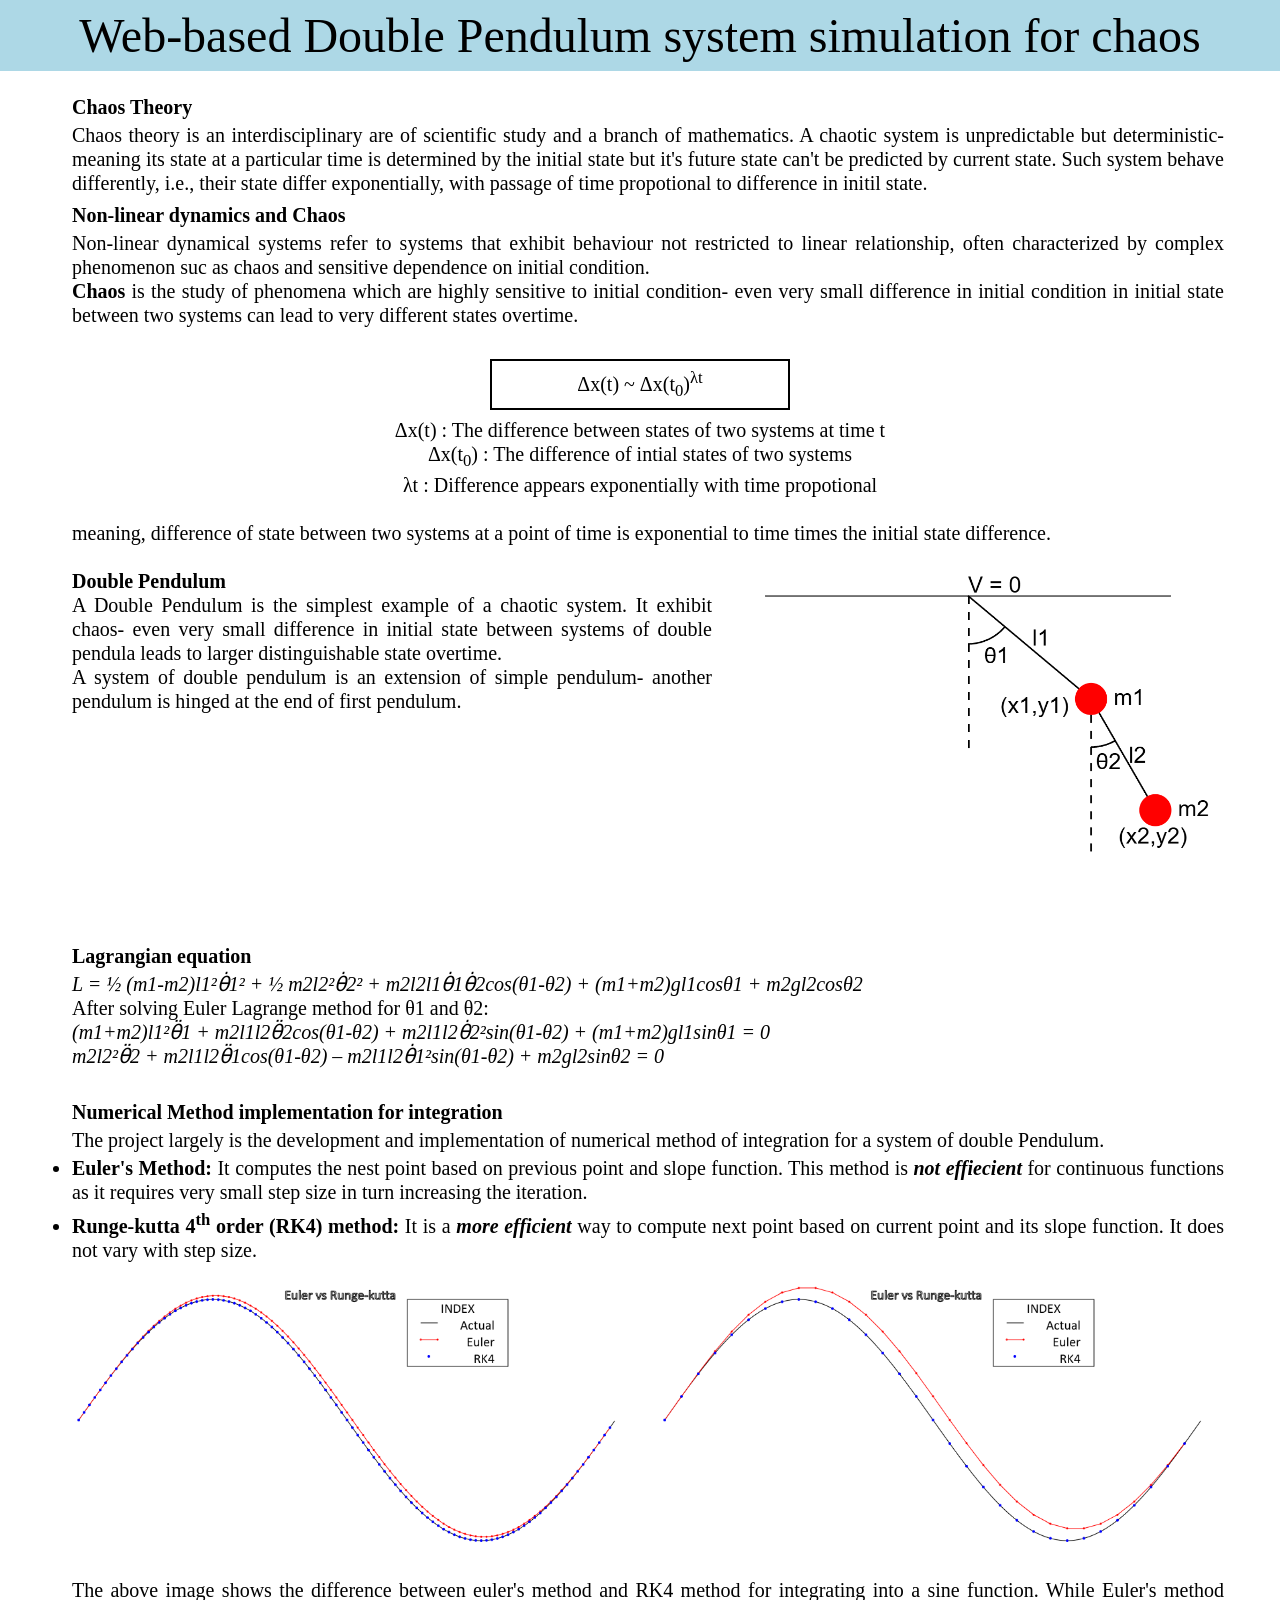
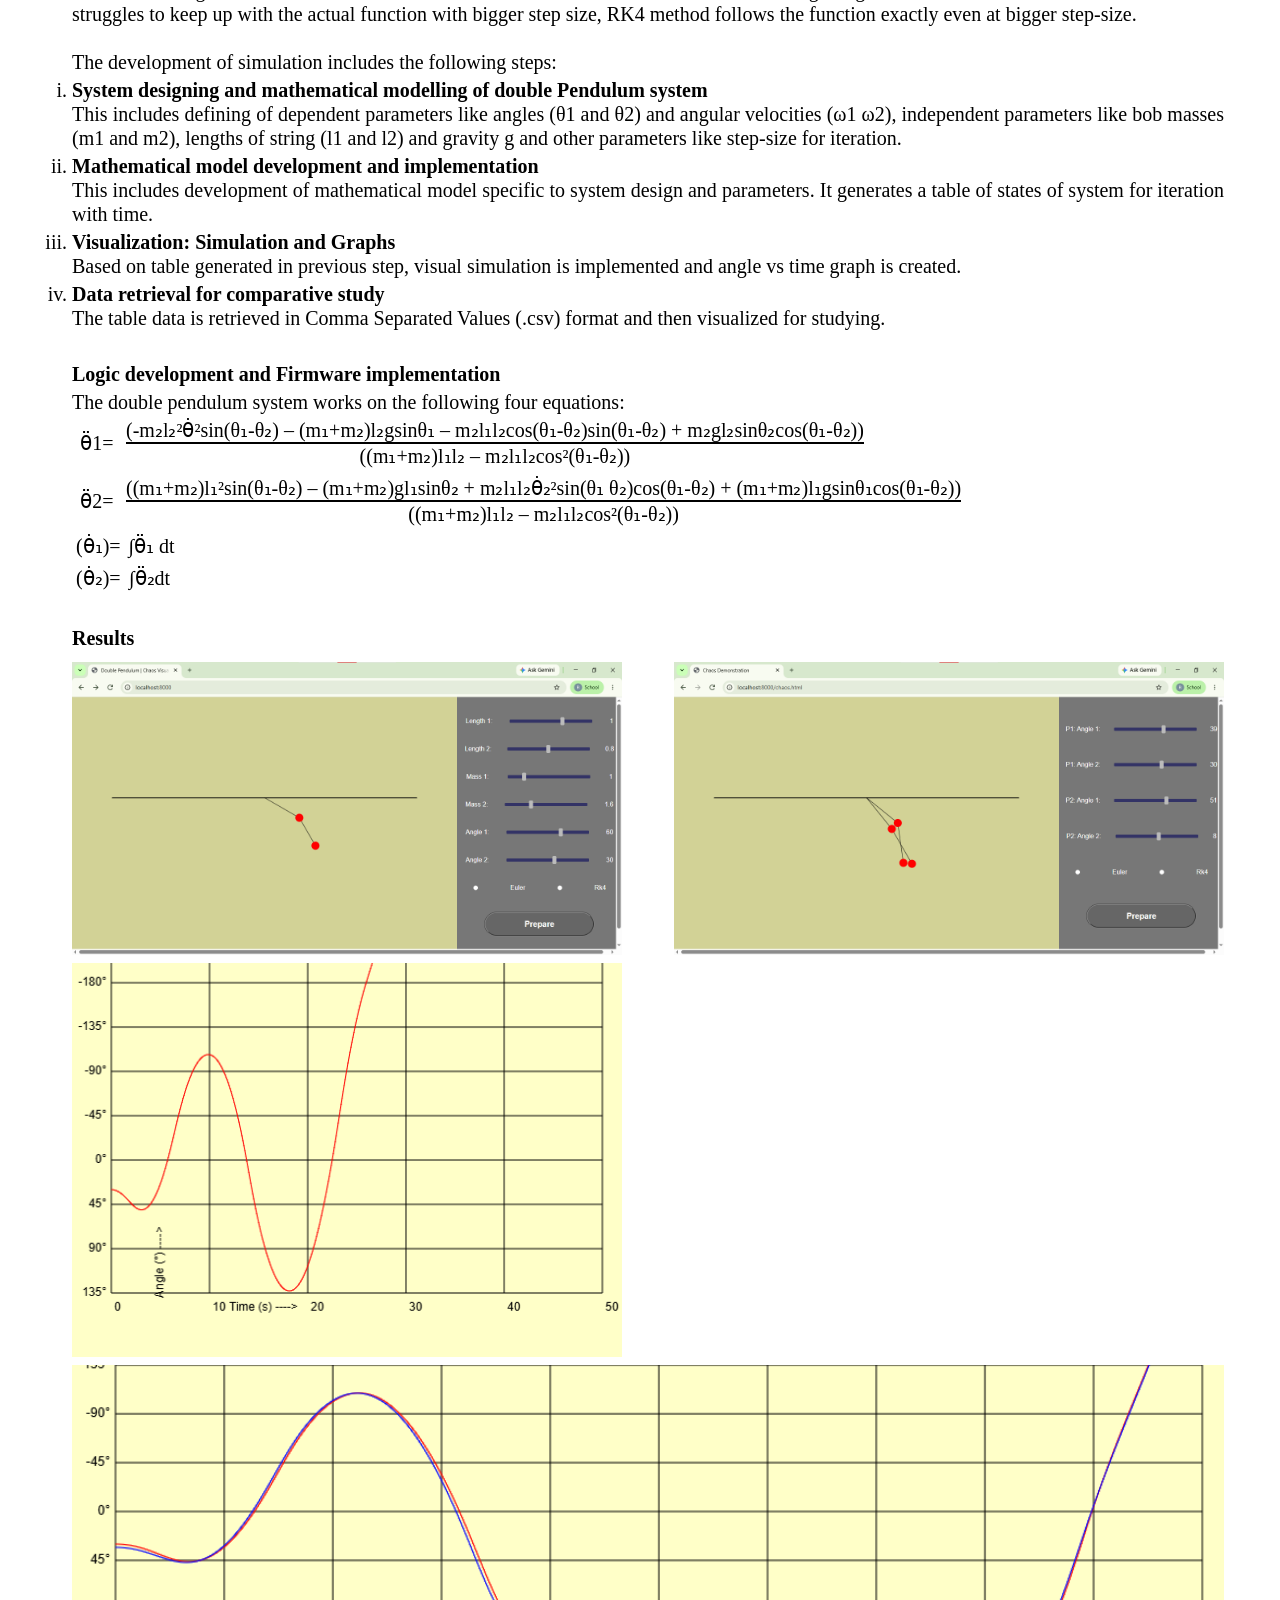
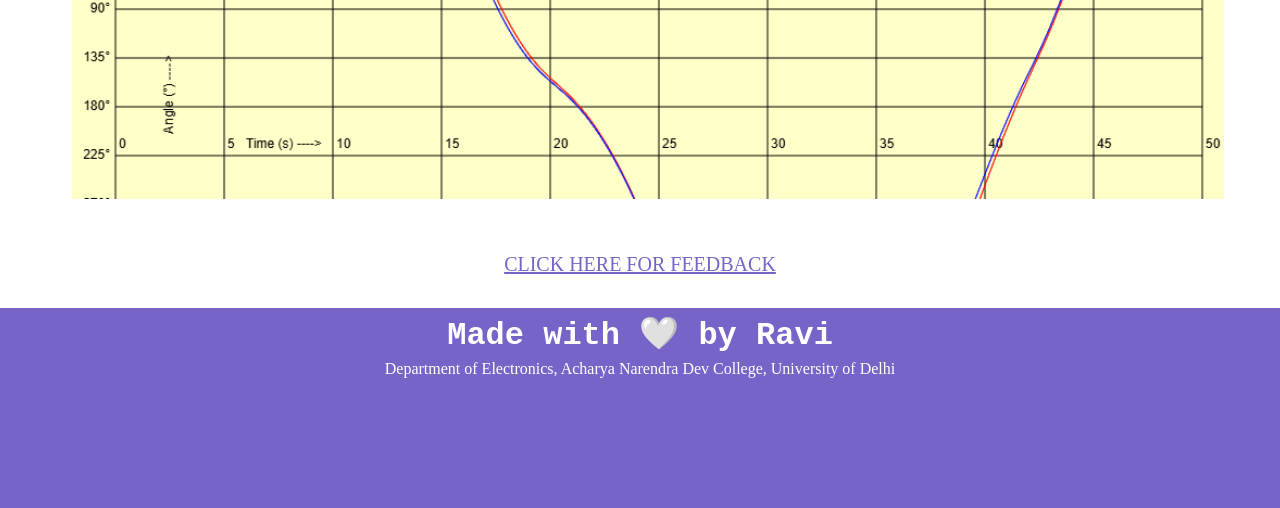
<file: index.html>
<!doctype html>
<html>
  <head>
    <title>Double Pendulum System</title>
	<meta charset="utf-16">
    <link rel="stylesheet" href="style.css">
  </head>
  <body>
    <div class="container">
      <div class="header">
        Web-based Double Pendulum system simulation for chaos
      </div>
	  <div class="content">
		<div class="section">
		  <b>Chaos Theory</b>
		  <p>
		    Chaos theory is an interdisciplinary are of scientific study and a branch of mathematics. A chaotic system is unpredictable but deterministic- meaning its state at a particular time is determined by the initial state but it's future state can't be predicted by current state.
			Such system behave differently, i.e., their state differ exponentially, with passage of time propotional to difference in initil state.
		  </p>
		  <b>Non-linear dynamics and Chaos</b>
		  <p>
		    Non-linear dynamical systems refer to systems that exhibit behaviour not restricted to linear relationship, often characterized by complex phenomenon suc as chaos and sensitive dependence on initial condition.
			<br>
			<b>Chaos</b> is the study of phenomena which are highly sensitive to initial condition- even very small difference in initial condition in initial state between two systems can lead to very different states overtime.
		  </p>
			<br>
			<center class="math">Δx(t) ~ Δx(t<sub>0</sub>)<sup>λt</sup></center>
			<center>Δx(t) : The difference between states of two systems at time t</center>
			<center>Δx(t<sub>0</sub>) : The difference of intial states of two systems</center>
			<center>λt : Difference appears exponentially with time propotional</center>
			<br>
		  <p>
			meaning, difference of state between two systems at a point of time is exponential to time times the initial state difference.
		  </p>
		</div>
		<div class="section pd">
		  <div>
		  <b id="Double Pendulum">Double Pendulum</b>
		  <p>
		    A Double Pendulum is the simplest example of a chaotic system. It exhibit chaos- even very small difference in initial state between systems of double pendula leads to larger distinguishable state overtime.
			<br> A system of double pendulum is an extension of simple pendulum- another pendulum is hinged at the end of first pendulum.
		  </p>
		  </div>
		  <img src="dp.png">
		</div>
		<div class="section">
		  <b>Lagrangian equation</b>
		  <p>
		    <i>L = ½ (m1-m2)l1²θ̇1² + ½ m2l2²θ̇2² + m2l2l1θ̇1θ̇2cos(θ1-θ2) + (m1+m2)gl1cosθ1 + m2gl2cosθ2</i>
			<br>
			After solving Euler Lagrange method for θ1 and θ2:
			<br>
			<i>(m1+m2)l1²θ̈1 + m2l1l2θ̈2cos(θ1-θ2) + m2l1l2θ̇2²sin(θ1-θ2) + (m1+m2)gl1sinθ1 = 0</i><br>
			<i>m2l2²θ̈2 + m2l1l2θ̈1cos(θ1-θ2) – m2l1l2θ̇1²sin(θ1-θ2) + m2gl2sinθ2 = 0</i>
		  </p>
		</div>
		<div class="section">
		  <b>Numerical Method implementation for integration</b>
		  <p>
		    The project largely is the development and implementation of numerical method of integration for a system of double Pendulum.
		    <ul>
			  <li>
			    <p><b>Euler's Method:</b> It computes the nest point based on previous point and slope function. This method is <b><i>not effiecient</i></b> for continuous functions as it requires very small step size in turn increasing the iteration.</p>
			  </li>
			  <li>
			    <p><b>Runge-kutta 4<sup>th</sup> order (RK4) method:</b> It is a <b><i>more efficient</i></b> way to compute next point based on current point and its slope function. It does not vary with step size.</p>
			  </li>
			</ul>
		  </p>
		</div>
		<div class="section two">
		  <img src="Euler vs rk4.png">
		  <img src="Euler vs rk4 dt32.png">
		</div>
		<div class="section">
		  <p>The above image shows the difference between euler's method and RK4 method for integrating into a sine function. While Euler's method struggles to keep up with the actual function with bigger step size, RK4 method follows the function exactly even at bigger step-size.</p>
		</div>
		<div class="section">
		  <p>The development of simulation includes the following steps:</p>
		  <ol type='i'>
		    <li>
			  <p><b>System designing and mathematical modelling of double Pendulum system</b></p>
			  <p>This includes defining of dependent parameters like angles (θ1 and θ2) and angular velocities (ω1 ω2), independent parameters like bob masses (m1 and m2), lengths of string (l1 and l2) and gravity g and other parameters like step-size for iteration.<p>
			</li>
			<li>
			  <p><b>Mathematical model development and implementation</b></p>
			  <p>This includes development of mathematical model specific to system design and parameters. It generates a table of states of system for iteration with time.</p>
			</li>
			<li>
			  <p><b>Visualization: Simulation and Graphs</b></p>
			  <p>Based on table generated in previous step, visual simulation is implemented and angle vs time graph is created.</p>
			</li>
			<li>
			  <p><b>Data retrieval for comparative study</b></p>
			  <p>The table data is retrieved in Comma Separated Values (.csv) format and then visualized for studying.</p>
			</li>
		  </ol>
		</div>
		<div class="section">
		  <b>Logic development and Firmware implementation</b>
		  <p>The double pendulum system works on the following four equations:
		  <div class="math">
		    <p>θ̈1=</p>
			<p><span>(-m₂l₂²θ̇²sin(θ₁-θ₂) – (m₁+m₂)l₂gsinθ₁ – m₂l₁l₂cos(θ₁-θ₂)sin(θ₁-θ₂) + m₂gl₂sinθ₂cos(θ₁-θ₂))</span><span>((m₁+m₂)l₁l₂ – m₂l₁l₂cos²(θ₁-θ₂)) </span></p>
		  </div>
		  <div class="math">
			<p>θ̈2=</p>
			<p><span>((m₁+m₂)l₁²sin(θ₁-θ₂) – (m₁+m₂)gl₁sinθ₂ + m₂l₁l₂θ̇₂²sin(θ₁ θ₂)cos(θ₁-θ₂) + (m₁+m₂)l₁gsinθ₁cos(θ₁-θ₂))</span><span>((m₁+m₂)l₁l₂ – m₂l₁l₂cos²(θ₁-θ₂))</span></p>
		  </div>
		  <div class="math">
			<p>(θ̇₁)= </p>
			<p>∫θ̈₁ dt </p>
		  </div>
		  <div class="math">
			<p>(θ̇₂)=</p>
			<p>∫θ̈₂dt</p>
		  </div>
		</div>
		<div class="section">
		  <b>Results</b>
		  <div class="two">
		    <img src="dp ui.png">
			<img src="dp cs.png">
		  </div>
		  <div class="two">
		    <img src="graph.png">
		  </div>
			<img style='width:90vw;' src="chaos graph.png">
		</div>
		<div class="feedback">
		  <a href="feedback.html">
		    <p>Click here for feedback</p>
		  </a>
		</div>
	  </div>
	  <div class="footer">
	    <p>Made with 🤍 by Ravi</p>
		<p>Department of Electronics, Acharya Narendra Dev College, University of Delhi</p>
	  </div>
    </div>
  </body>
</html>
</file>
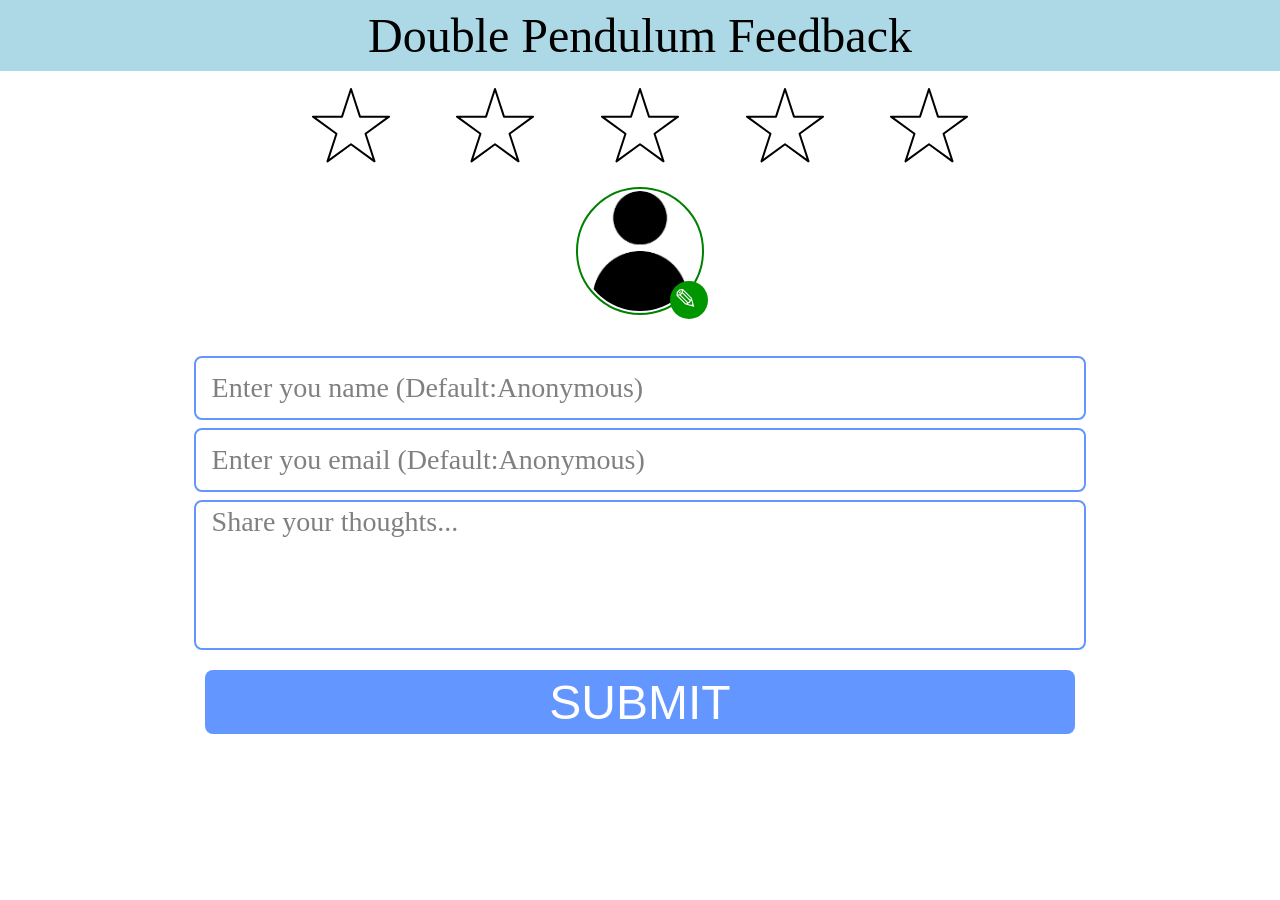
<file: feedback.html>
<!doctype html>
<html>
<head>
<title>Double Pendulum Feedback</title>
<meta charset="utf-16">
<link rel="stylesheet" href="style.css">
</head>
<body>
<div class="container">
<div class="header"> Double Pendulum Feedback
</div>
<div class="form">
<div class="rate" id="rating">
</div>
<div class='profile'>
<canvas width="128" height="128"></canvas>
</div>
<input type="file" accept="image/*" onchange="draw()">

<div class="inputs">
<p class="text"><input type="text" oninput="update()" onchange="update()" required></p>
<p class="email"><input type="email" oninput="update()" onchange="update()" required></p>
<p class="thoughts"><textarea id="feedback" oninput="update()" onchange="update()" required></textarea></p>
</div>
<button onclick="submit()">Submit</button>
</div>
<div class="responses">

</div>
</div>
<script src="script.js">

</script>
</body>
</html>
</file>
<file: style.css>
*{
  margin:0;
  padding:0;
  box-sizing:border-box;
}
html,body{
width:100%;
height:100%;}
body{background:white;}
.container{
  height:100vh;
  width:100vw;
}
.header{
  width:100%;
  padding:8px 0;
  text-align:center;
  font-size:48px;
  font-family:calibri;
  background:lightblue;
  display:flex;
  align-items: center;
  justify-content: center;
}
.content{
  margin-left:5vw;
  font-size:20px;
  width:90vw;
  line-height:24px;
}
content>*{
  line-height:24px;
}
.section{
  margin:8px 0;
  background:white;
  padding:8px;
  border-radius:8px;
}
.section>b{
  display:block;
  padding:8px 0 4px 0;
}
.section>p>i{
  font-family:math;
}
.content p{
  width:90vw;
  text-align:justify;
}
li{margin-top:4px;}
.two{
  width:90vw;
  display:flex;
  justify-content:space-between;
  margin:8px 0;
}
center.math{
  padding:5px;
  width:300px;
  border:2px solid black;
  margin:8px auto;
}
div.math{
display:flex;
}
div.math>p{
  display:flex;
  width:auto;
  min-width:50px;
  padding:4px;
  flex-direction:column;
  align-items:center;
  justify-content: center;
}
div.math>p>span:nth-child(1){
border-bottom:2px solid black;
}
.pd{
  display:flex;
}
.pd>div>p{
  width:50vw;
}
.section>img{
  width:40vw;
}
.two>img{width:43vw;}
a,.feedback>a>p{
  display:block;
  text-transform:uppercase;
  width:90vw;
  text-align:center;
  color:rgb(120,100,200);
  padding:16px 0}

.footer{
  width:100%;
  background:rgb(120,100,200);
  height:200px;
}
.footer>p:first-child{
  font-family:monospace;
  font-size:32px;
  font-weight:bold;
  text-align:center;
  padding:6px;
  color:white;
}
.footer>p{
font-size:16px;
text-align:center;
color:white;
}
/*-----Form-----*/
.form{
  display:flex;
  flex-direction:column;
  align-items: center;
  justify-content: center;
  
}
.profile{
width:128px; height:128px;
border:2px solid green;
border-radius:50%;
position:relative;}
.profile>canvas{
width:120px; height:120px;
margin:2px;
border-radius:50%;
}
.profile::after{
content:'✎';
font-size:28px;
color:white;
background:rgba(0,150,0,1);
margin:2px;
padding:4px;
line-height:30px; width:30px;
border-radius:50%;
position:absolute;
transform:translate(-100%,-100%);
left:128px; top:128px;}
.rate{
  display:flex;
  width:60vw;
  justify-content:space-evenly;
  margin:8px;
}
input[type=file]{
visibility:hidden;
}

.inputs{
  display:flex;
  flex-direction:column;
  align-items:center;
  width:80vw;
  padding:16px;
}
.inputs>p:not(:last-child){
  height:64px;
  width:90%;
  border-radius:8px;
  border:2px solid rgb(100,150,255);
  margin:4px;
  position:relative;
  display:block;
}
p>input{
  height:60px;
  font-size:28px;
  width:100%;
  border-radius:8px;
  border:none;
  position:relative;
  display:block;
  padding:0 8px;
}
.inputs>p.text::before{
  pointer-events:none;
  content:"Enter you name (Default:Anonymous)";
  position:absolute;
  left:16px; top:30px;
  transform:translate(0,-50%);
  font-size:28px;
  color:grey;
  z-index:1;
}

.inputs:has(.text>input:focus) .text::before,
.inputs:has(.text>input:valid) .text::before{
  content:'Enter your name';
  font-size:16px;
  background:white;
  top:0px;
}
.inputs>p.email::before{
  content:"Enter you email (Default:Anonymous)";
  pointer-events:none;
  position:absolute;
  left:16px; top:30px;
  transform:translate(0,-50%);
  font-size:28px;
  color:grey;
  z-index:1;
}
.inputs:has(.email>input:focus) .email::before,
.inputs:has(.email>input:valid) .email::before{
  content:'Enter your name';
  font-size:16px;
  background:white;
  top:0px;
}
.thoughts{
  height:150px;
  width:90%;
  border-radius:8px;
  border:2px solid rgb(100,150,255);
  margin:4px;
  position:relative;
}
.thoughts>textarea{
  height:146px;
  resize:none;
  font-size:28px;
  width:100%;
  border-radius:8px;
  border:none;
  position:absolute;
}
.thoughts::before{
  content:"Share your thoughts...";
  pointer-events:none;
  position:absolute;
  left:16px; top:20px;
  transform:translate(0,-50%);
  font-size:28px;
  color:grey;
  z-index:1;
}
.inputs:has(textarea:focus) .thoughts::before,
.inputs:has(textarea:valid) .thoughts::before{
  font-size:16px;
  background:white;
  top:0px;
}
button{
  width:68vw;
  height:64px;
  background:rgb(100,150,255);
  color:white;
  border:none;
  border-radius:8px;
  font-size:48px;
  text-transform: uppercase;
}

.responses{
  display:flex;
  overflow:scroll;
}
.feed{
width:40vw;
margin:24px;
border:2px solid cyan;
border-radius:12px;
padding:12px;
position:relative;
}
.feed>.feed-header{
  display:flex;
}
.feed>.feed-header>img{
width:64px;
border:2px solid green;
border-radius:50%;
}
.feed-header>p{
  width:36vw;
  font-size:32px;
  padding: 4px 0;
  position:relative;
  left:10px; top:0px;
  overflow:hidden;
  text-wrap:nowrap;
}
.feed-header>div{
font-size:28px;
position:absolute;
left:80px; top:56px;
transform:translate(12px,-50%);
}
.feed>.message{
  height:100px;
  padding:4px;
  font-size:24px;
}
</file>
